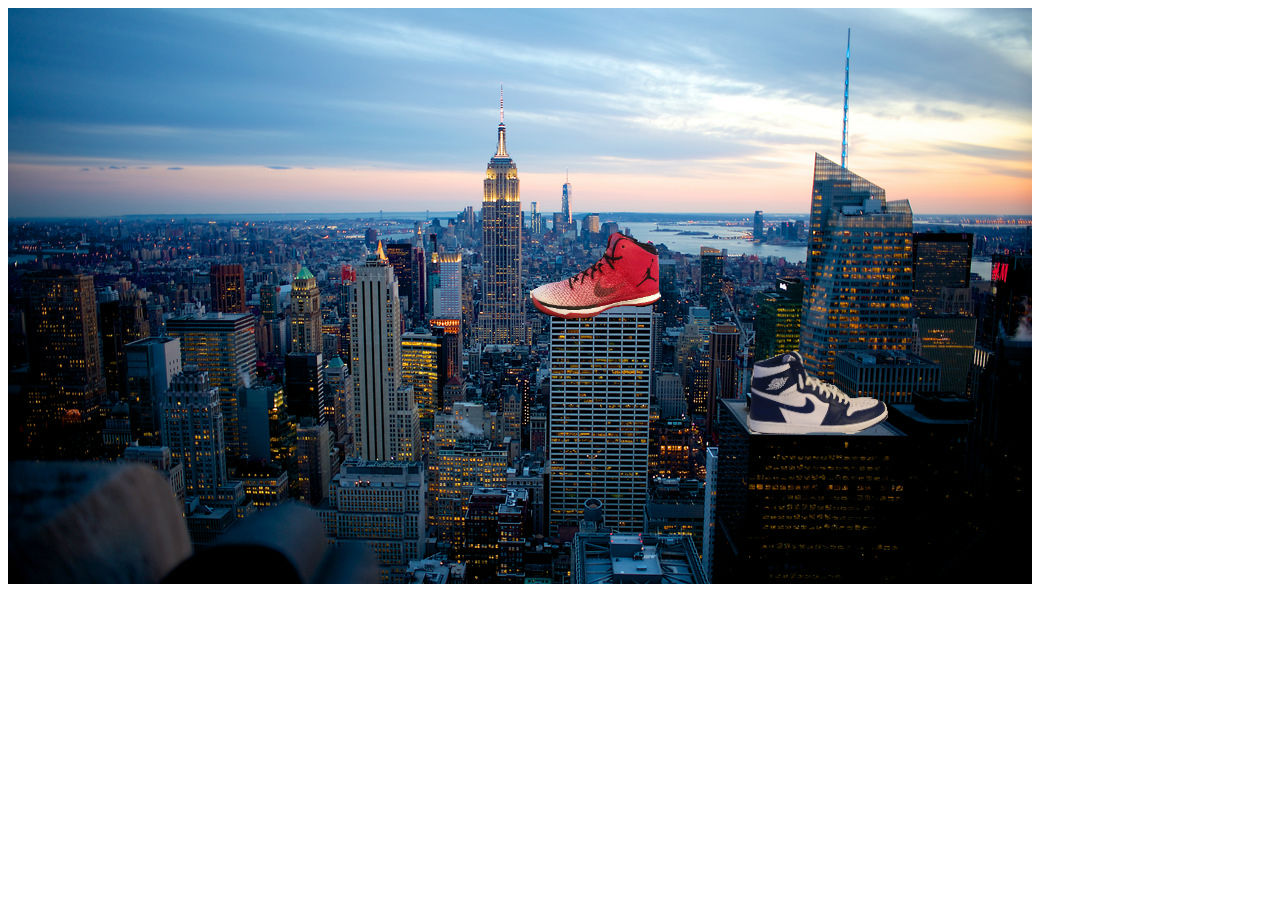
<file: file.html>
<!DOCTYPE html>
<html>

	<head>
		<title>Image Map</title>
	</head>
	
	<body>
	
	<img src="storm blue and chicago 31.jpg" alt="red shoe on building" usemap="#shoe on building" />
	
	<map name="shoe on building">
		
		<area shape="poly" coords="526,289,556,308,590,306,614,297,629,296,651,291,648,235,607,224,546,274,566,267,582,260,595,245,608,229" href="file2.html" target="_blank" title="Chicago 31" />
		
		<area shape="poly" coords="740,420,746,358,766,349,787,341,808,368,833,379,844,389,879,398,849,423" href="file2.html" target="_blank" title="Storm Blue 1" />
	</map>
	
	
	</html>
</file>
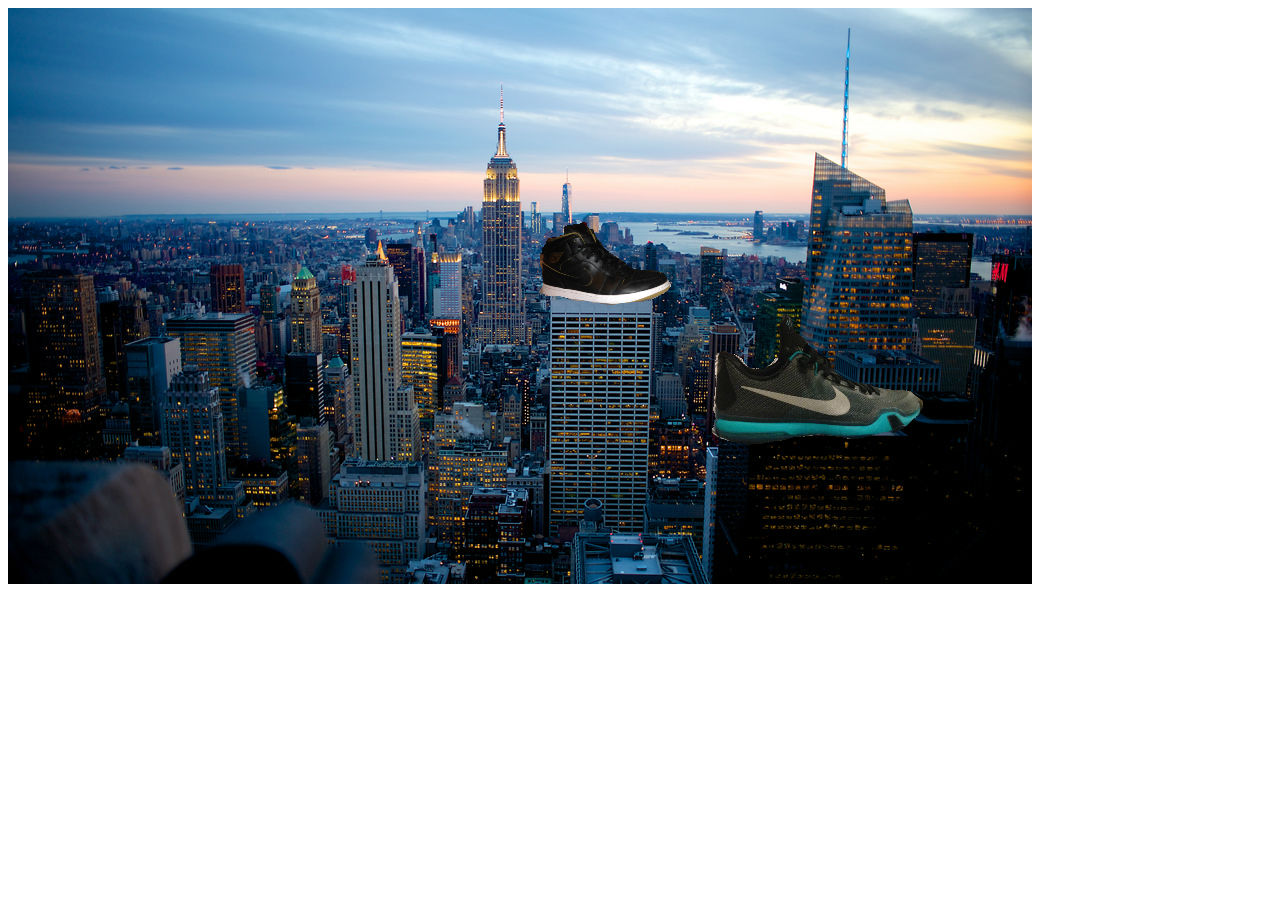
<file: file2.html>
<!DOCTYPE html>
<html>

	<head>
		<title>Image Map</title>
	</head>
	
	<body>
	
	<img src="Kobe 10 and Jordan 1.jpg" alt="Kobe 10 on Building" usemap="#blueandgoldshoes" />
	
	<map name="blueandgoldshoes">
	
		
		<area shape="poly" coords="714,345,744,367,768,365,774,315,815,351,873,379,910,395,855,429,802,427,734,436,708,427" href="file3.html" target="_blank" title="Kobe 10" />
		
	</map>
	
	
	</html>
</file>
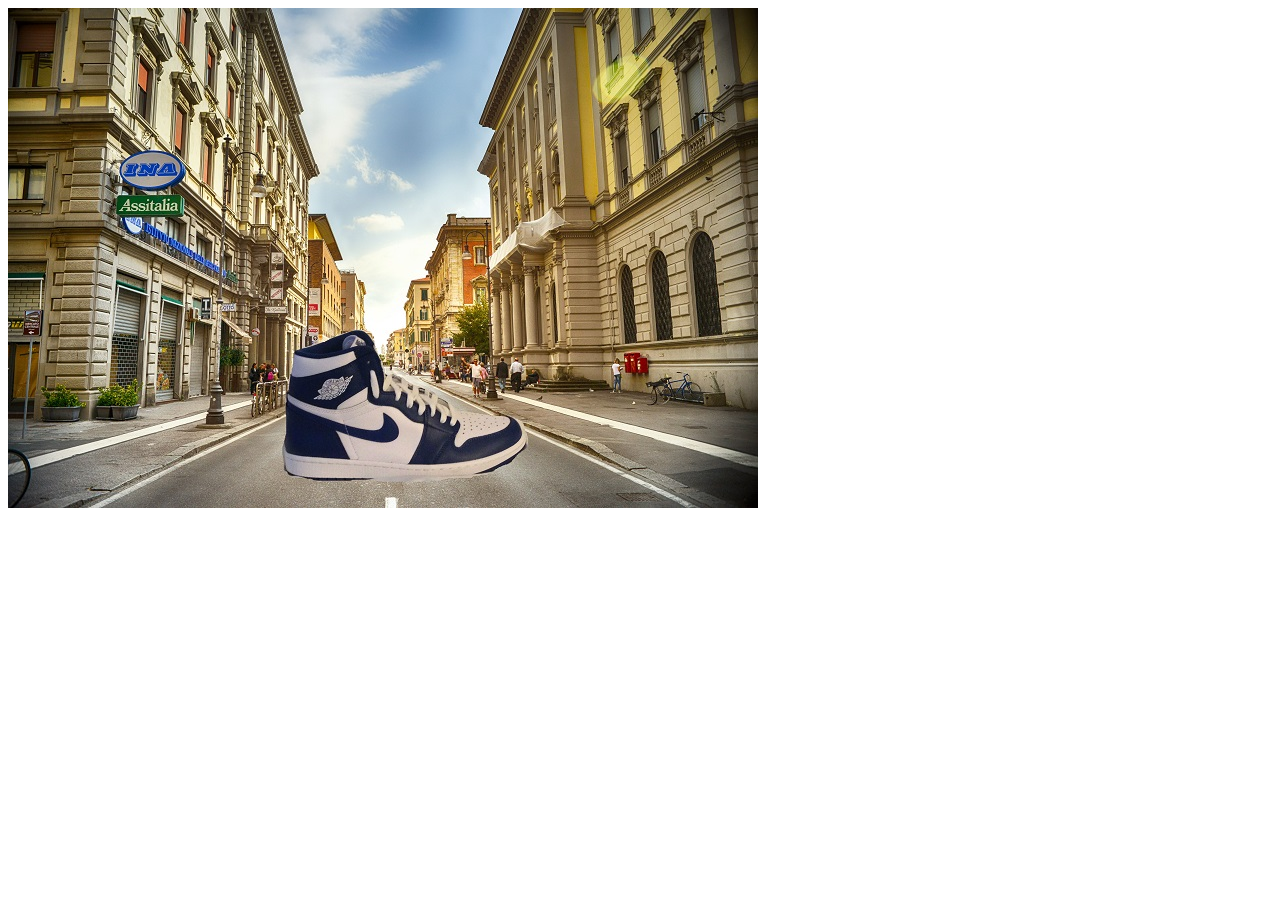
<file: file3.html>
<!DOCTYPE html>
<html>

	<head>
		<title>Image Map</title>
	</head>
	
	<body>
	
	<img src="Storm Blue 1.jpg" alt="storm blue" usemap="#blueshoe" />
	
	
	<map name="blueshoe">
	
		
		<area shape="poly" coords="288,343,354,321,419,380,513,415,509,447,477,465,280,465" href="file4.html" target="_blank" title="Storm Blue 1"/>
		
	</map>
	
	
	</html>
</file>
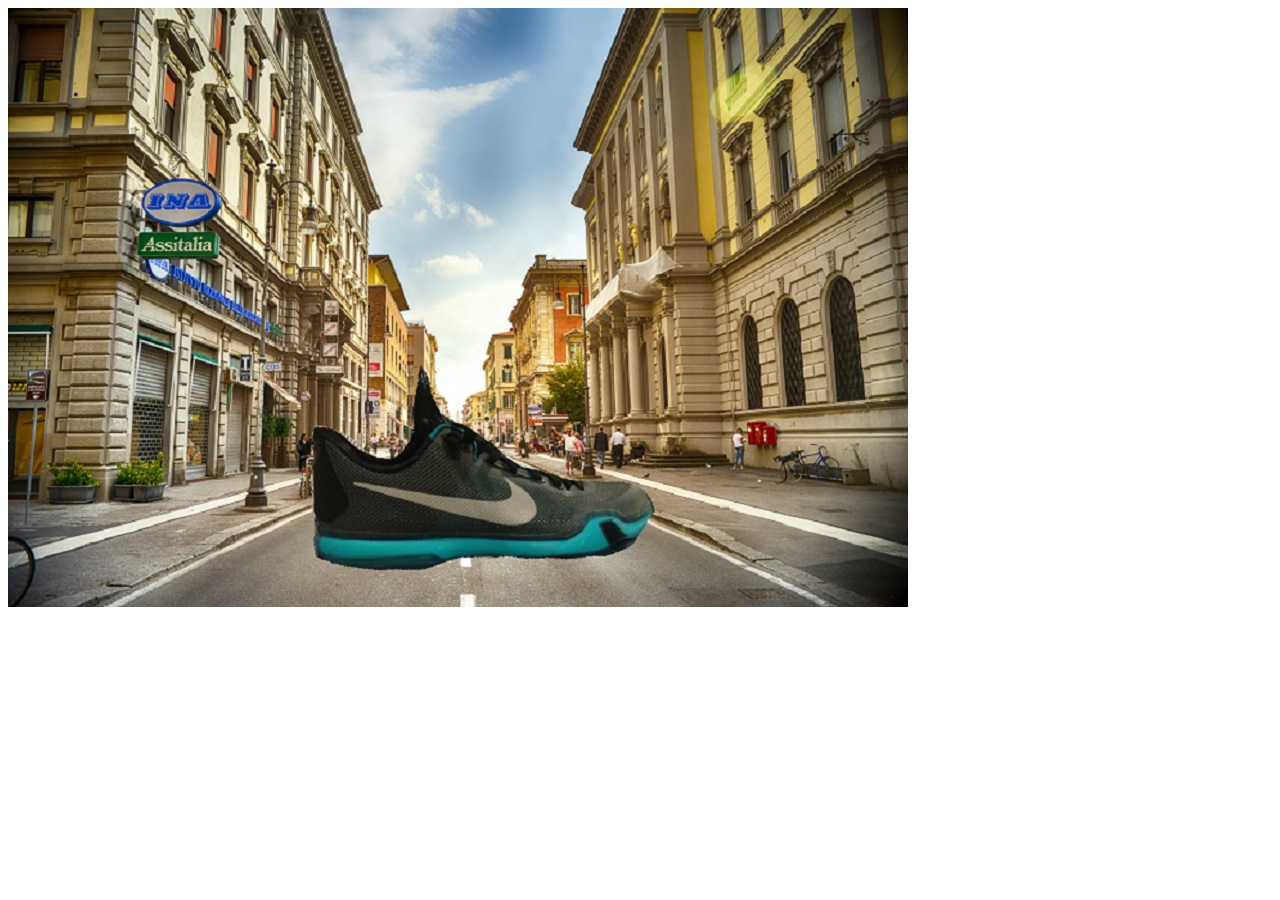
<file: file4.html>
<!DOCTYPE html>
<html>

	<head>
		<title>Image Map</title>
	</head>
	
	<body>
	
	<img src="Kobe 10.jpg" alt="kobe 10" usemap="#kobe_10" />
	
	
	<map name="kobe_10">
	
		
		<area shape="poly" coords="309,423,375,455,411,360,514,461,627,478,610,546,312,550" href="file5.html" target="_blank" title="Kobe 10" />
		
	</map>
	
	
	</html>
</file>
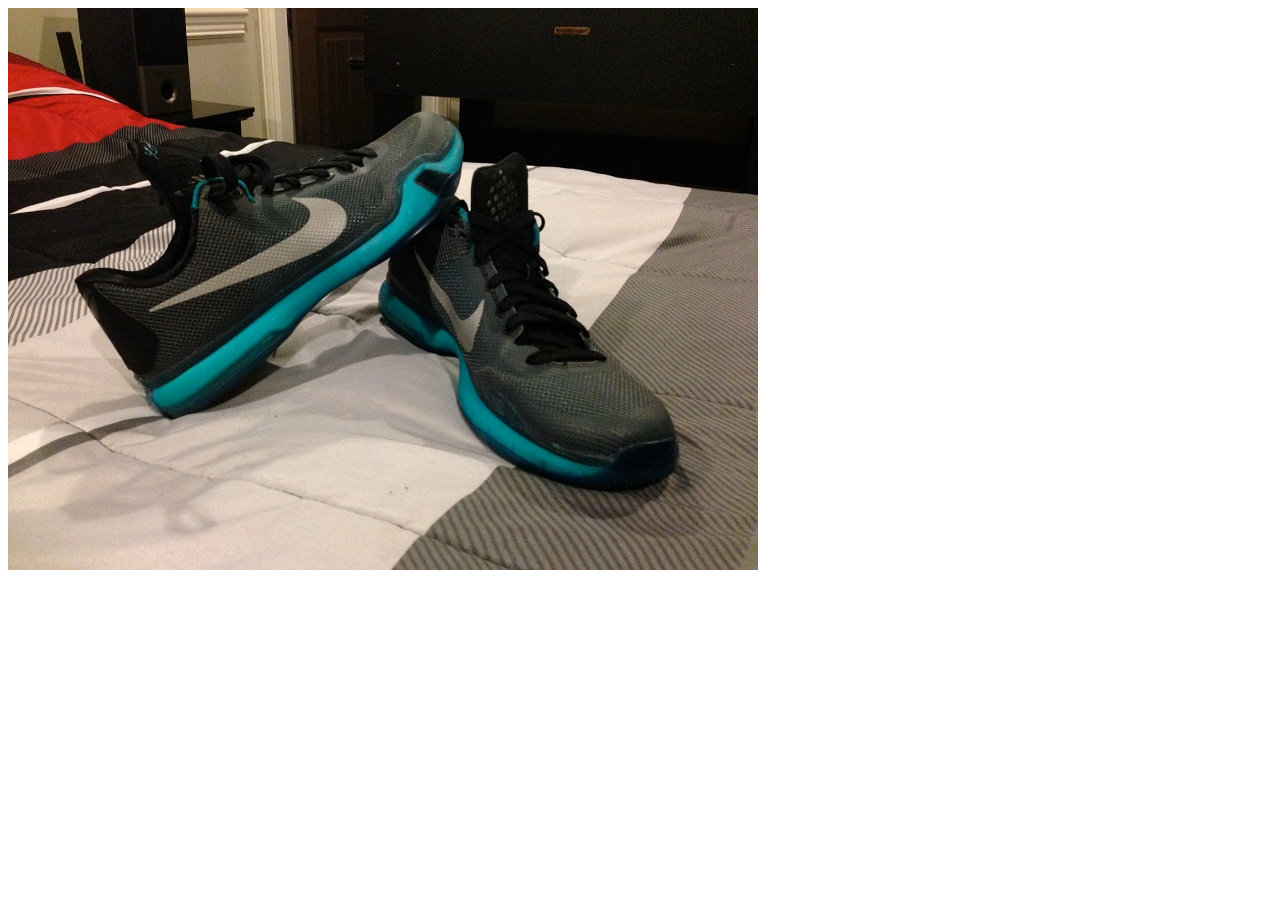
<file: file7.html>
<!DOCTYPE html>
<html>

	<head>
		<title>Image Map</title>
	</head>
	
	<body>
	
	<img src="shoe3.jpg" alt="shoe3" usemap="#shoe3" />
	
	
	<map name="shoe3">
	
		
		<area shape="poly" coords="68,271,153,272,125,136,417,100,455,146,160,408" href="file8.html" target="_blank" title="Kobe 10" />
		
	</map>
	
	
	</html>
</file>
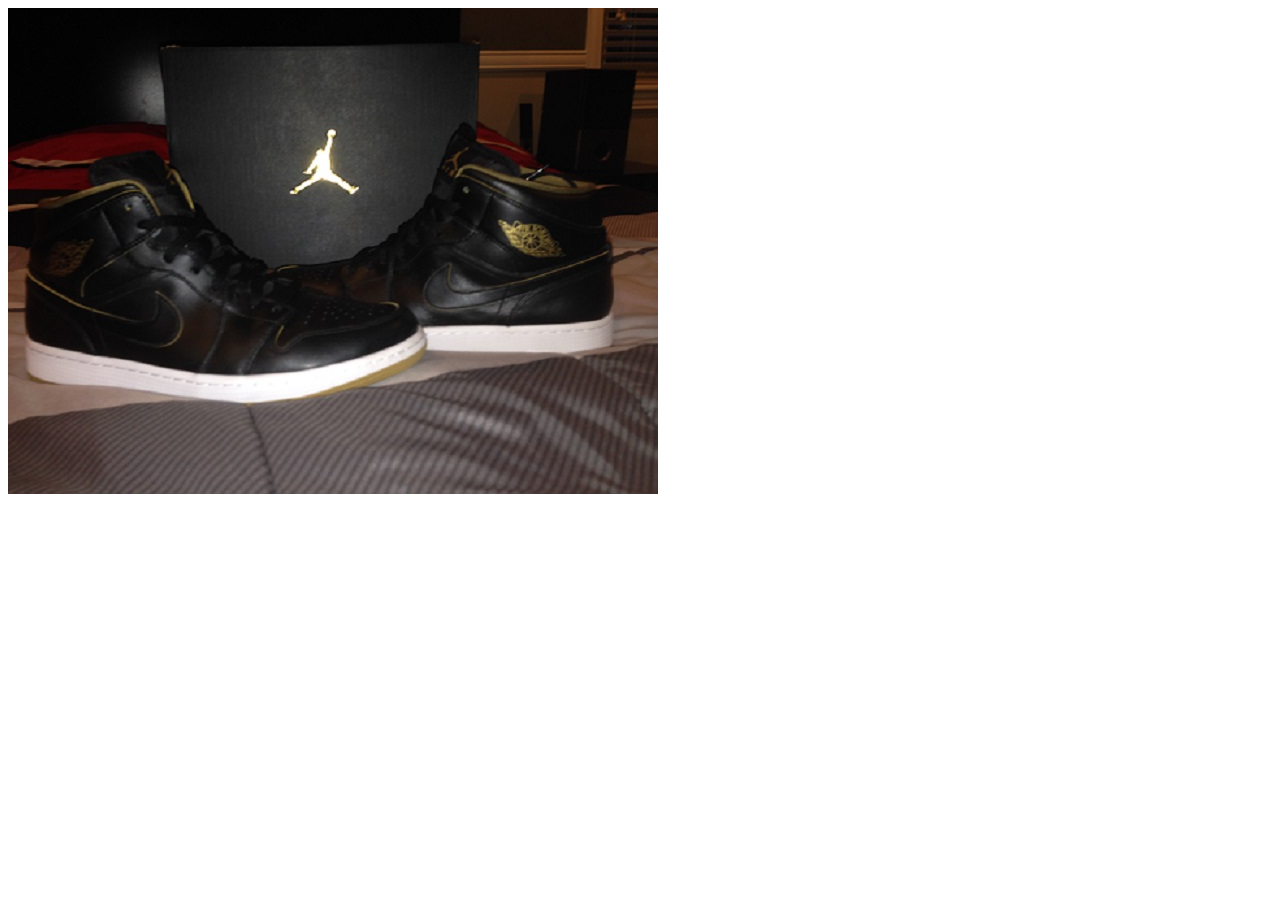
<file: file8.html>
<!DOCTYPE html>
<html>

	<head>
		<title>Image Map</title>
	</head>
	
	<body>
	
	<img src="shoe4.JPG" alt="shoe4" usemap="#shoe4" />
	
	
	<map name="shoe4">
	
		
		<area shape="poly" coords="39,207,88,195,87,168,175,170,439,330,339,419,22,396" href="file9.html" target="_blank" title="Jordan 1" />
		
	</map>
	
	
	</html>
</file>
